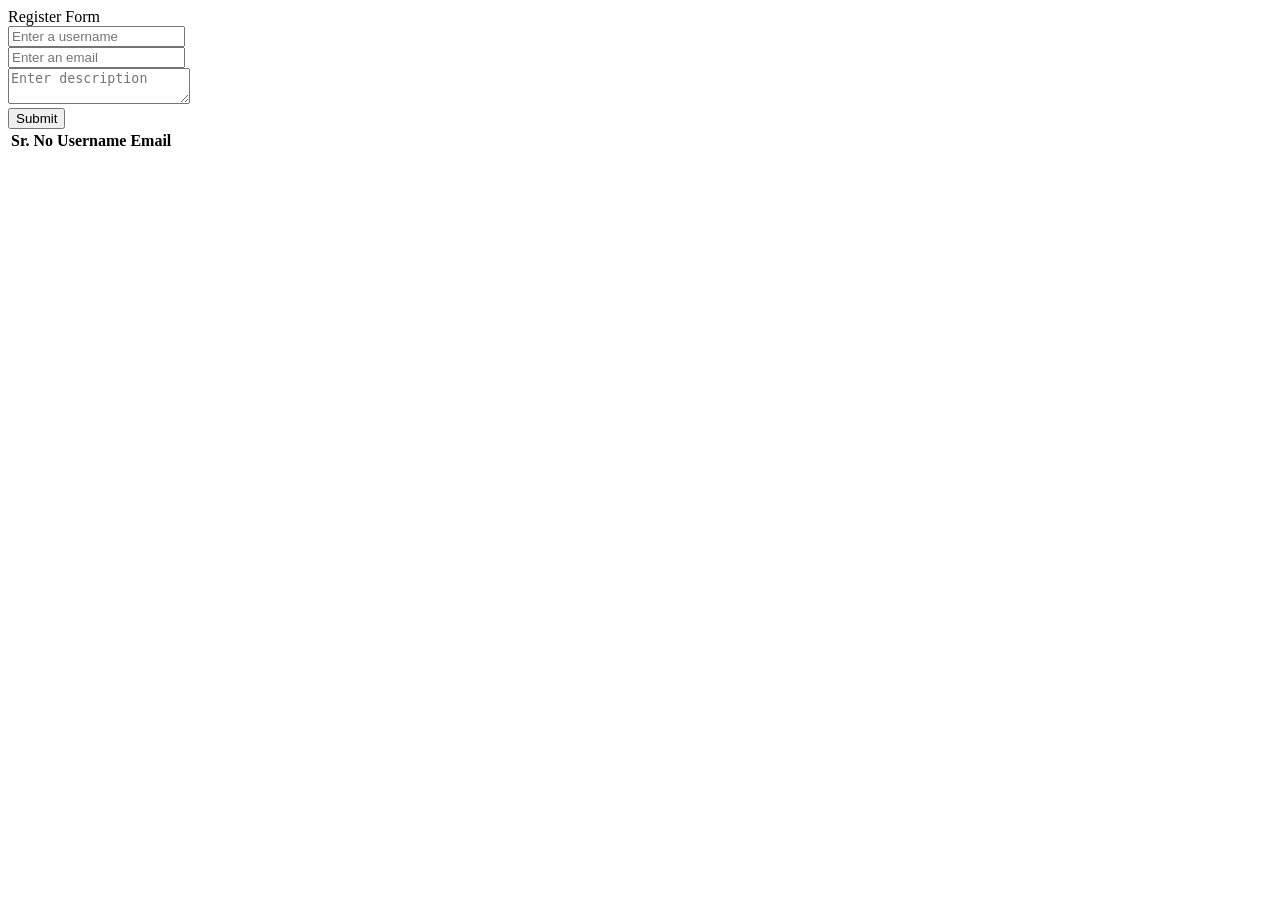
<file: Index.html>
<!DOCTYPE html>
<html lang="en">

<head>
    <meta charset="UTF-8">
    <meta name="viewport" content="width=device-width, initial-scale=1.0">
    <title>Registration Table</title>

</head>

<body>
    <div>
        <form id="registrationForm">
            <label>Register Form</label><br>
            <input type="text" id="username" placeholder="Enter a username" required> <br>
            <input type="email" id="email" placeholder="Enter an email" required> <br>
            <textarea id="description" placeholder="Enter description"></textarea> <br>
            <button type="submit">Submit</button>
        </form>
    </div>

    <table id="dataTable">
        <thead>
            <tr>
                <th>Sr. No</th>
                <th>Username</th>
                <th>Email</th>
            </tr>
        </thead>
        <tbody>
        </tbody>
    </table>

    <script>
        const form = document.getElementById('registrationForm');
        const tableBody = document.querySelector('#dataTable tbody');
        let count = 1;

        form.addEventListener('submit', function (e) {
            e.preventDefault();

            const username = document.getElementById('username').value;
            const email = document.getElementById('email').value;

            const newRow = document.createElement('tr');

            newRow.innerHTML = `
        <td>${count}</td>
        <td>${username}</td>
        <td>${email}</td>
    `;

            tableBody.appendChild(newRow);

            count++;
            form.reset();
        });
    </script>
</body>

</html>
</file>
